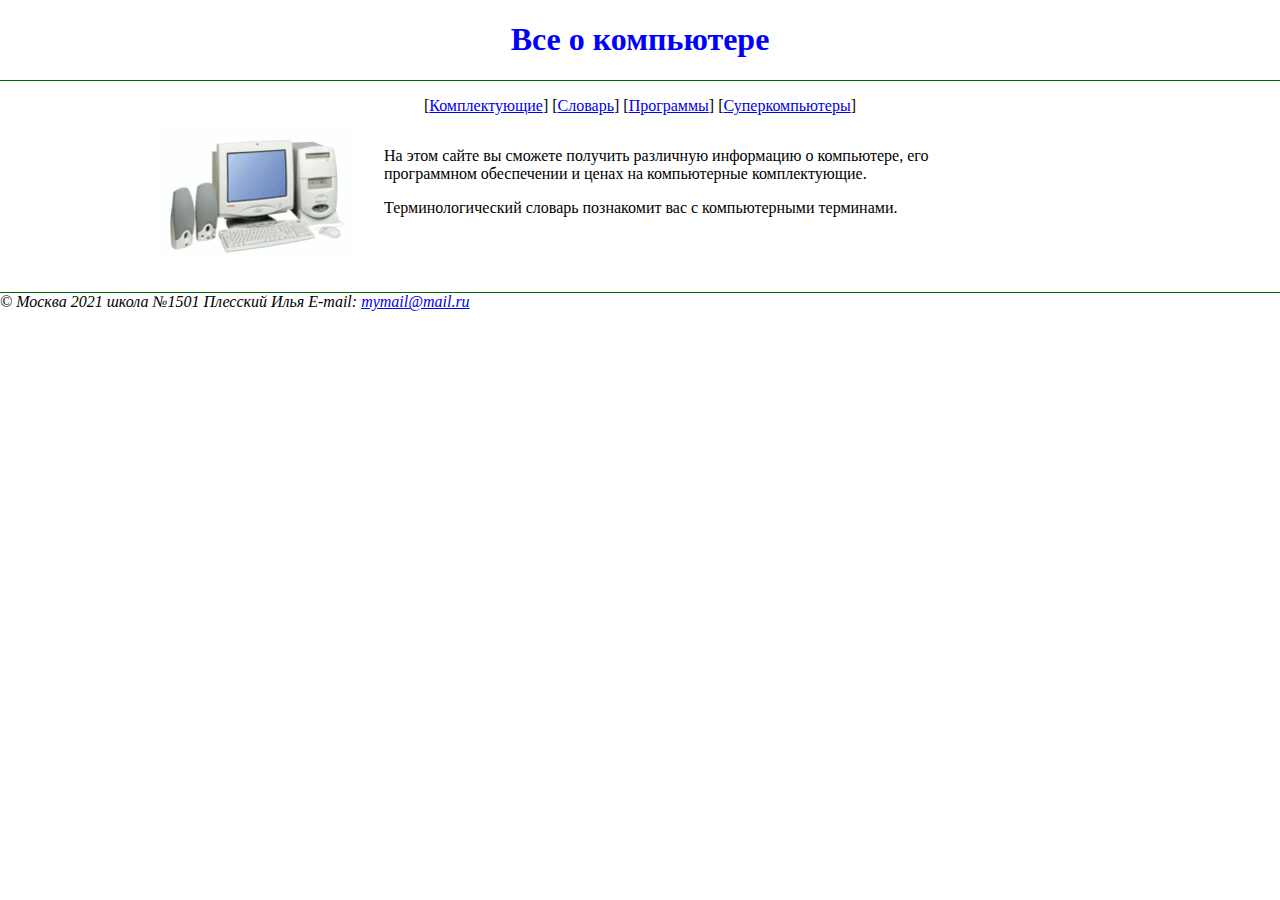
<file: index.html>
<!DOCTYPE html>
<HTML>
<HEAD>
<TITLE>Всё о компьютере</TITLE>
<meta charset="utf-8">
<link href="style.css" rel="stylesheet">
</HEAD>
<BODY>
<H1 ALIGN="center">Все о компьютере</H1>
<HR>
<P ALIGN="center">
[<A HREF="hardware.html">Комплектующие</A>]
[<A HREF="glossary.html">Словарь</A>]
[<A HREF="software.html">Программы</A>]
[<A HREF="supercomputers.html">Суперкомпьютеры</A>]
</P>
<main>
 <IMG SRC="computer.gif" ALT="Компьютер">
 <div>
  <P>На этом сайте вы сможете получить различную информацию  о компьютере, его программном обеспечении и ценах на компьютерные комплектующие.</P>
  <P>Терминологический словарь познакомит вас с компьютерными терминами.</P>
 </div>
</main>
<ADDRESS>
 &#169; Москва 2021 школа №1501 Плесский Илья
 Е-mail: <A HREF="mailto:mymail@mail.ru">mymail@mail.ru</A>
</ADDRESS>
</BODY>
</HTML>
</file>
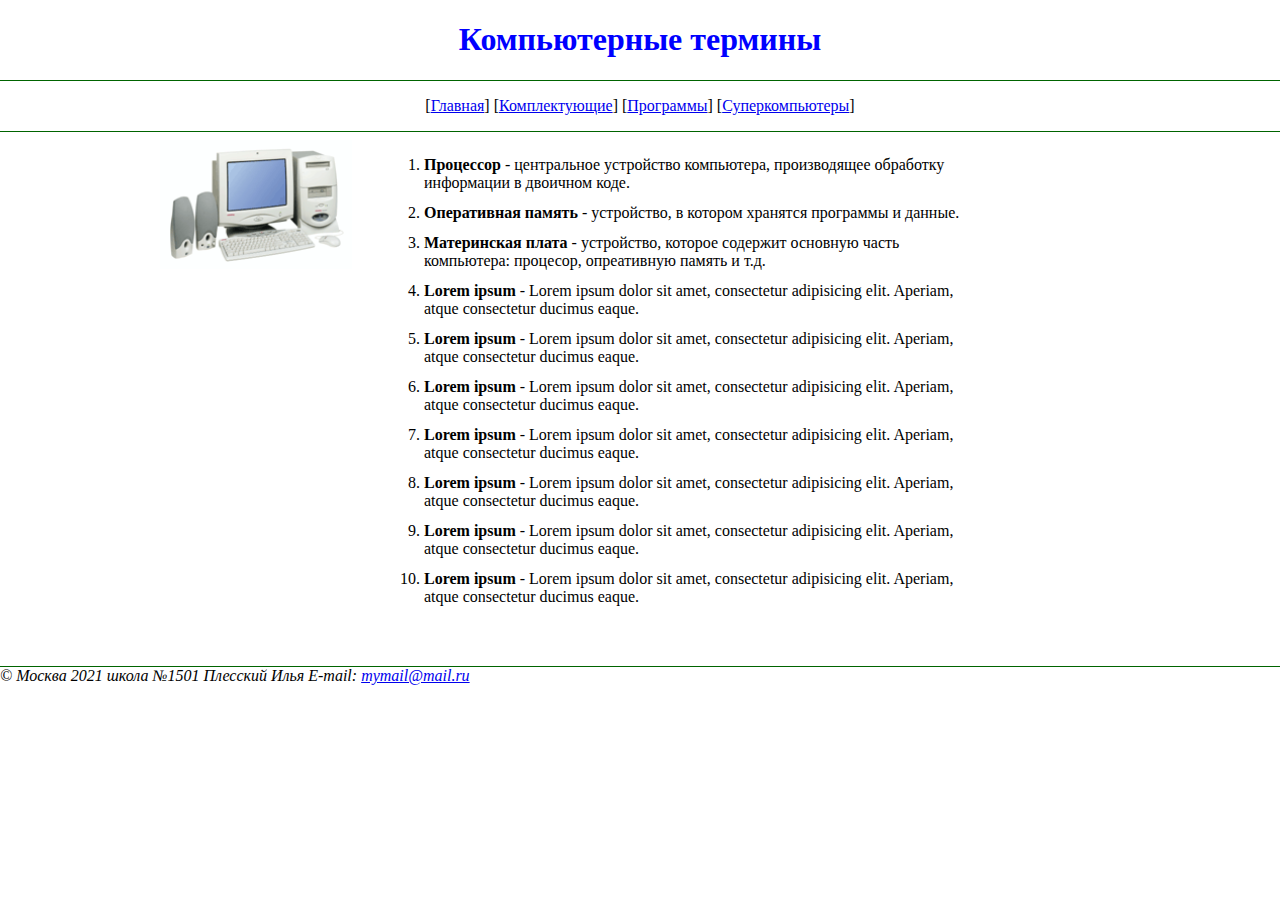
<file: glossary.html>
<!DOCTYPE html>
<html>
<head>
    <title>Словарь</title>
    <meta charset="utf-8">
    <link href="style.css" rel="stylesheet">
</head>
<body>
<H1 ALIGN="center">Компьютерные термины</H1>
<HR>
<P ALIGN="center">
[<A HREF="index.html">Главная</A>]
[<A HREF="hardware.html">Комплектующие</A>]
[<A HREF="software.html">Программы</A>]
[<A HREF="supercomputers.html">Суперкомпьютеры</A>]
</P>
<HR>
<main>
    <IMG SRC="computer.gif" ALT="Компьютер">
    <ol>
        <LI><B>Процессор</B> - центральное устройство компьютера, производящее обработку информации в двоичном коде.</LI>
        <LI><B>Оперативная память</B> - устройство, в котором хранятся программы и данные.</LI>
        <LI><B>Материнская плата</B> - устройство, которое содержит основную часть компьютера: процесор, опреативную память и т.д.</LI>
        <LI><B>Lorem ipsum</B> - Lorem ipsum dolor sit amet, consectetur adipisicing elit. Aperiam, atque consectetur ducimus eaque.</LI>
        <LI><B>Lorem ipsum</B> - Lorem ipsum dolor sit amet, consectetur adipisicing elit. Aperiam, atque consectetur ducimus eaque.</LI>
        <LI><B>Lorem ipsum</B> - Lorem ipsum dolor sit amet, consectetur adipisicing elit. Aperiam, atque consectetur ducimus eaque.</LI>
        <LI><B>Lorem ipsum</B> - Lorem ipsum dolor sit amet, consectetur adipisicing elit. Aperiam, atque consectetur ducimus eaque.</LI>
        <LI><B>Lorem ipsum</B> - Lorem ipsum dolor sit amet, consectetur adipisicing elit. Aperiam, atque consectetur ducimus eaque.</LI>
        <LI><B>Lorem ipsum</B> - Lorem ipsum dolor sit amet, consectetur adipisicing elit. Aperiam, atque consectetur ducimus eaque.</LI>
        <LI><B>Lorem ipsum</B> - Lorem ipsum dolor sit amet, consectetur adipisicing elit. Aperiam, atque consectetur ducimus eaque.</LI>
    </ol>
</main>
<ADDRESS>
 &#169; Москва 2021 школа №1501 Плесский Илья
 Е-mail: <A HREF="mailto:mymail@mail.ru">mymail@mail.ru</A>
</ADDRESS>
<script src="randomImage.js"></script>
</body>
</html>
</file>
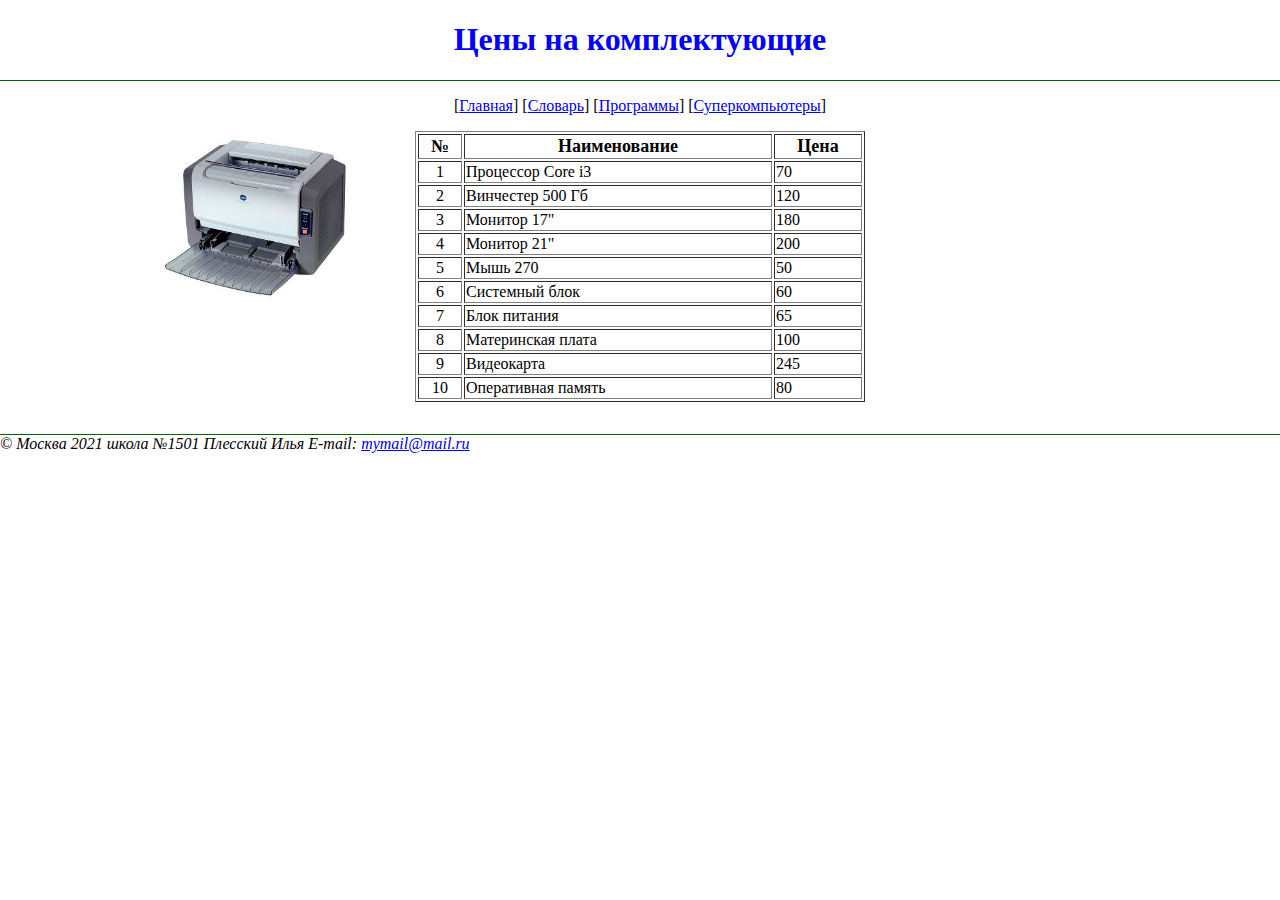
<file: hardware.html>
<!DOCTYPE html>
<HTML>
<HEAD>
   <TITLE>Комплектующие</TITLE>
   <meta charset="utf-8">
   <link href="style.css" rel="stylesheet">
   <link href="hardware.css" rel="stylesheet">
</HEAD>
<BODY>
<H1 ALIGN="center">Цены на комплектующие</H1>
<HR>
<P ALIGN="center">
   [<A HREF="index.html">Главная</A>]
   [<A HREF="glossary.html">Словарь</A>]
   [<A HREF="software.html">Программы</A>]
   [<A HREF="supercomputers.html">Суперкомпьютеры</A>]
</P>
<main>
   <IMG SRC="computer.gif" ALT="Компьютер" id="hardware">
   <div>
      <TABLE BORDER WIDTH="50%">
         <TR>
            <TD WIDTH="10%" ALIGN="center"><B><FONT COLOR="#000000" SIZE=+1>№</FONT></B></TD>
            <TD WIDTH="70%" ALIGN="center"><B><FONT SIZE=+1>Наименование</FONT></B></TD>
            <TD WIDTH="20%" ALIGN="center"><B><FONT SIZE=+1>Цена</FONT></B></TD>
         </TR>
         <TR>
            <TD ALIGN="center">1</TD>
            <TD>Процессор Core i3</TD>
            <TD>70</TD>
         </TR>
         <TR>
            <TD ALIGN="center">2</TD>
            <TD>Винчестер 500 Гб</TD>
            <TD>120</TD>
         </TR>
         <TR>
            <TD ALIGN="center">3</TD>
            <TD>Монитор 17"</TD>
            <TD>180</TD>
         </TR>
         <TR>
            <TD ALIGN="center">4</TD>
            <TD>Монитор 21"</TD>
            <TD>200</TD>
         </TR>
         <TR>
            <TD ALIGN="center">5</TD>
            <TD>Мышь 270</TD>
            <TD>50</TD>
         </TR>
         <TR>
            <TD ALIGN="center">6</TD>
            <TD>Системный блок</TD>
            <TD>60</TD>
         </TR>
         <TR>
            <TD ALIGN="center">7</TD>
            <TD>Блок питания</TD>
            <TD>65</TD>
         </TR>
         <TR>
            <TD ALIGN="center">8</TD>
            <TD>Материнская плата</TD>
            <TD>100</TD>
         </TR>
         <TR>
            <TD ALIGN="center">9</TD>
            <TD>Видеокарта</TD>
            <TD>245</TD>
         </TR>
         <TR>
            <TD ALIGN="center">10</TD>
            <TD>Оперативная память</TD>
            <TD>80</TD>
         </TR>
      </TABLE>
   </div>
</main>
<ADDRESS>
 &#169; Москва 2021 школа №1501 Плесский Илья
 Е-mail: <A HREF="mailto:mymail@mail.ru">mymail@mail.ru</A>
</ADDRESS>
<script src="randomImage.js"></script>
</BODY>
</HTML>
</file>
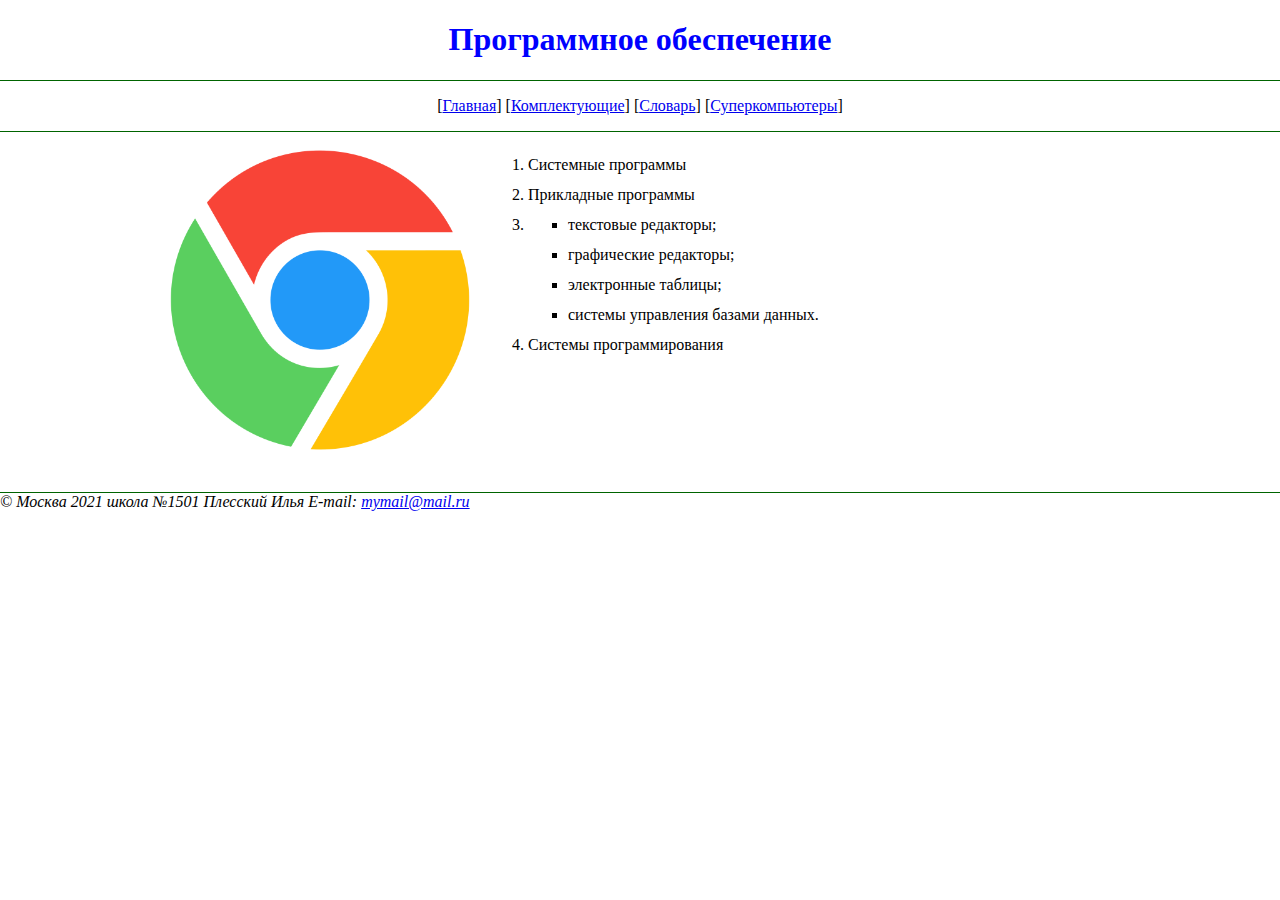
<file: software.html>
<!DOCTYPE html>
<html>
<head>
    <title>Программы</title>
    <meta charset="utf-8">
    <link href="style.css" rel="stylesheet">
    <link href="software.css" rel="stylesheet">
</head>
<body>
<H1 ALIGN="center">Программное обеспечение</H1>
<HR>
<P ALIGN="center">
[<A HREF="index.html">Главная</A>]
[<A HREF="hardware.html">Комплектующие</A>]
[<A HREF="glossary.html">Словарь</A>]
    [<A HREF="supercomputers.html">Суперкомпьютеры</A>]
</P>
<HR>
<main>
    <IMG SRC="computer.gif" ALT="Компьютер" id="software">
    <OL>
        <LI> Системные программы</LI>
        <LI> Прикладные программы</LI>
        <li>
            <UL TYPE= "square">
                <LI> текстовые редакторы;</LI>
                <LI> графические редакторы;</LI>
                <LI> электронные таблицы;</LI>
                <LI> системы управления базами данных.</LI>
            </UL>
        </li>
        <LI> Системы программирования</LI>
    </OL>
</main>
<ADDRESS>
 &#169; Москва 2021 школа №1501 Плесский Илья
 Е-mail: <A HREF="mailto:mymail@mail.ru">mymail@mail.ru</A>
</ADDRESS>
<script src="randomImage.js"></script>
</body>
</html>
</file>
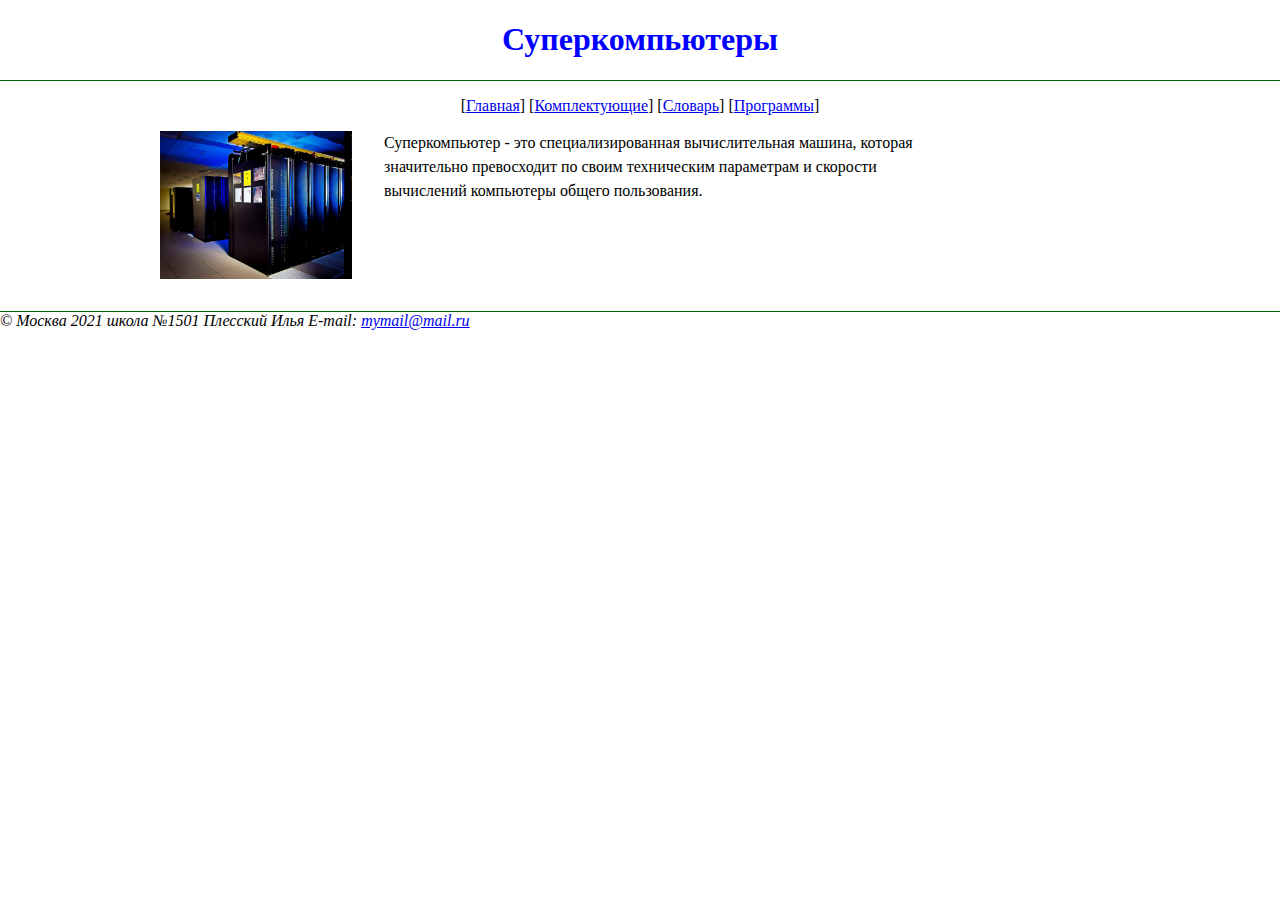
<file: supercomputers.html>
<!DOCTYPE html>
<html lang="en">
<head>
  <meta charset="UTF-8">
  <title>Суперкомпьюеры</title>
  <link href="style.css" rel="stylesheet">
</head>
<body>
<H1 ALIGN="center">Суперкомпьютеры</H1>
<HR>
<P ALIGN="center">
[<A HREF="index.html">Главная</A>]
[<A HREF="hardware.html">Комплектующие</A>]
[<A HREF="glossary.html">Словарь</A>]
[<A HREF="software.html">Программы</A>]

</P>
<main>
  <IMG SRC="computer.gif" ALT="Компьютер" id="supcomp">
  <p style="margin: 0; line-height: 1.5rem;">Суперкомпьютер - это специализированная вычислительная машина, которая значительно превосходит по своим техническим параметрам и скорости вычислений компьютеры общего пользования.</p>
</main>
<ADDRESS>
 &#169; Москва 2021 школа №1501 Плесский Илья
 Е-mail: <A HREF="mailto:mymail@mail.ru">mymail@mail.ru</A>
</ADDRESS>
<script src="randomImage.js"></script>
</body>
</html>
</file>
<file: style.css>
* {
    box-sizing: border-box;
}

html, body {
    margin: 0;
    padding: 0;
}

/*img {
 float: left;
}*/
hr {
    height: 1px;
    background-color: darkgreen;
    border: none;
}
address {
    width: 100%;
    border-top: 1px darkgreen solid;
    margin-top: 2rem;
}
main {
    display: flex;
    justify-content: flex-start;
    width: 75%;
    margin-left: auto;
    margin-right: auto;
}

main > img {
    width: 20%;
    height: 100%;
    margin-right: 2rem;
}
main > :not(img) {
    width: 60%;
}

h1 {
    color: #0000FF;
}
li {
    margin-bottom: 0.75rem;
}
</file>
<file: hardware.css>
table {
  width: 450px;
  margin-left: auto;
  margin-right: auto;
}
main > img {
  margin: 0;
}
</file>
<file: software.css>
main > img {
    width: 20rem;
}
ol {
    padding-left: 1rem;
}
</file>
